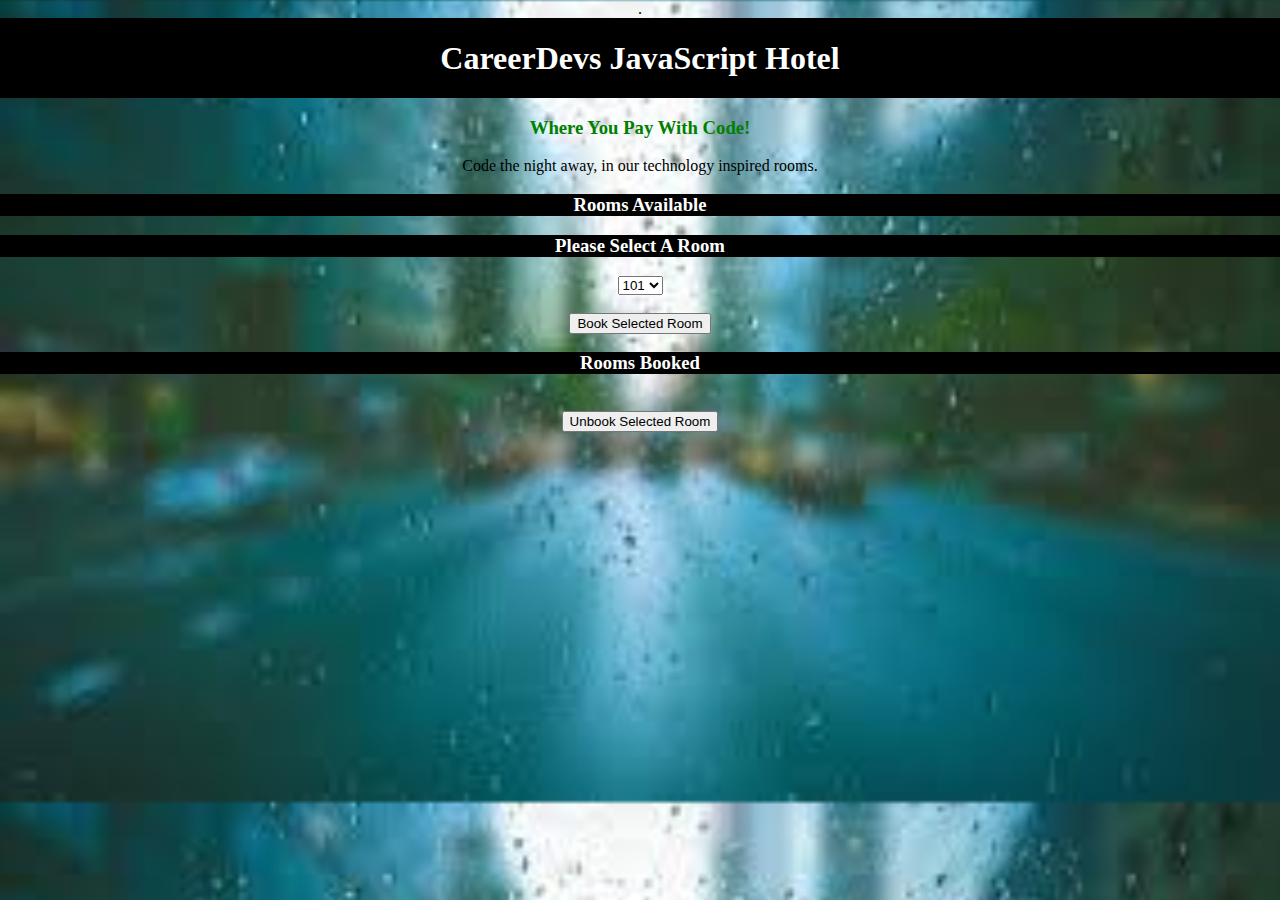
<file: index.html>
<!doctype html>
<html>

<head>
	<title id="title"> This is the text that appears in the tab of your browser. Neato!</title>
	<link rel="stylesheet" type="text/css" href="styles.css"> </head>.

	

</head>

<body>
	<h1 id="hotelName">CareerDevs Hotel</h1>
	<h3 id="slogan">Where You Pay With Code!</h3>
	<p>Code the night away, in our technology inspired rooms.</p>

	<h3 class="rooms">Rooms Available</h3>
	<!--<p id="rmAvail">Room list should appear here</p>-->

	<!--<div id="rmsAvail">-->

	<!--</div>-->

	<!-- select method aka Drop Down Menu -->

	<div id="dropDown">
		<h3 class="rooms">Please Select A Room</h3>

		<div id="selectARoom">
   <button type ="button">Get time stamp</button>

		</div>

	</div>
	<br>
	<button type="button" onclick="hotel.bookRoom()"> Book Selected Room</button>

	<!--<p id="demo"></p>-->
	<!--EO select method -->

	<h3 class="rooms">Rooms Booked</h3>
	<div id="rmBooked"></div>
	<br>
	<button type="button" onclick="hotel.unbookRoom()"> Unbook Selected Room</button>
	<p id="demo"></p>
	


</body>

<script src="hotelrooms.js"></script>

</html>

</html>
</file>
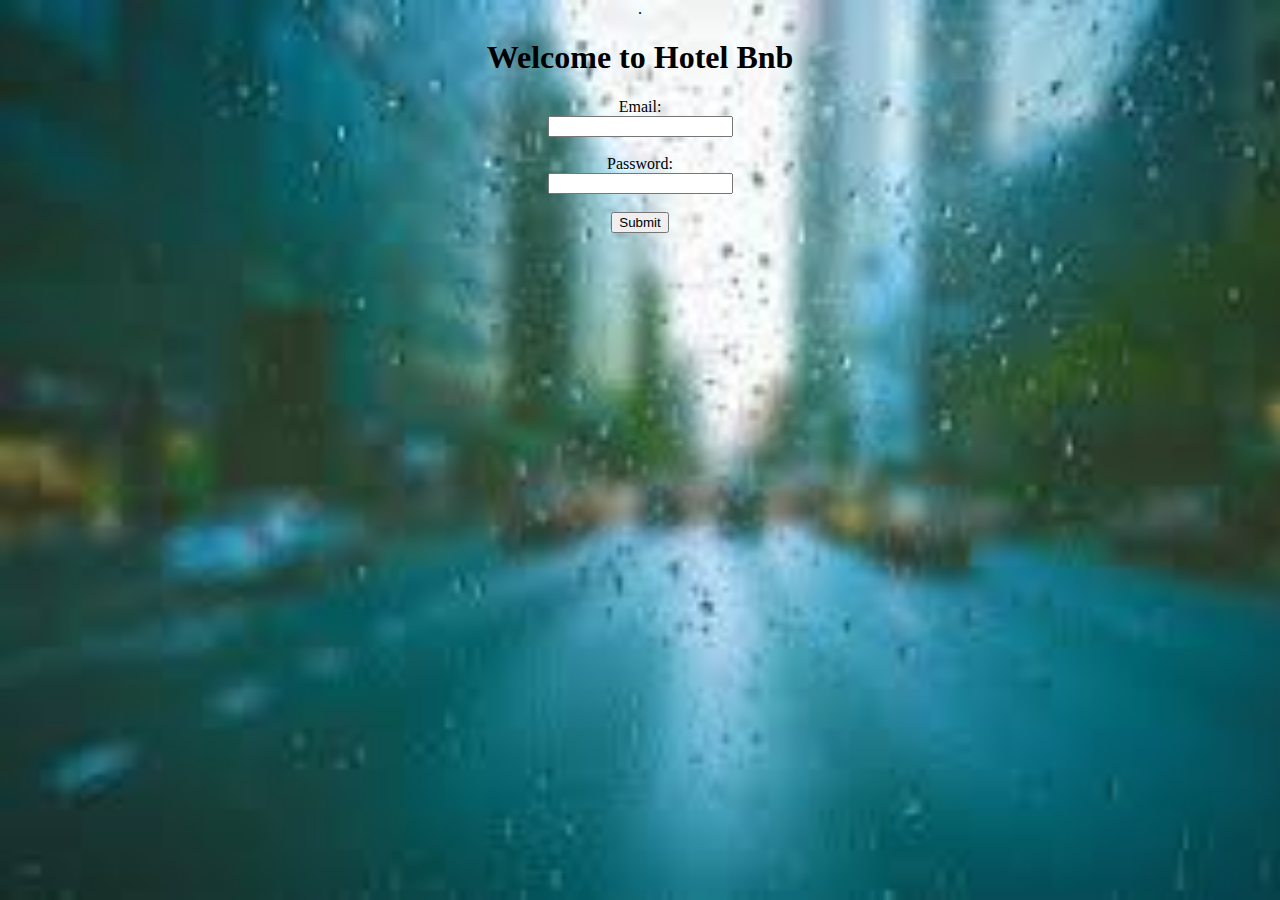
<file: login.html>
<html>

<head>
	<title id="title"> This is the text that appears in the tab of your browser. Neato!</title>
	<link rel="stylesheet" type="text/css" href="styles.css"> </head>.

	

</head>
<body>
    
    <h1> Welcome to Hotel Bnb </h1>
    <form action = "" method = "post">
        
    
       <p id = "form" >
      <LABEL for="email" id = "email"> Email: </LABEL> </br>
      <input type="text" name="email" id="emailbox"> </br> </br>
      <LABEL for = "password" id ="password"> Password: </LABEL> </br>
      <input type="text" name="password" id="passbox"> </br></br>
      <button type ="submit"> Submit </button>
      
      </p>
        
        
    </form>
    
</body>
</file>
<file: styles.css>
#hotelName {
			color: white;
			line-height: 2.5;
			text-align: center;
			background-color: black;
			height : 100%;
			margin: 0;
			width: 100%;
		}
		
		#firstname { 
		    
		    text-align: center;
		}

		#slogan {
			color: green;
		}

		.rooms {
			color: white;
			background-color: black;
		}
		body { text-align: center;
			 margin: auto ;
			 height: 100%;
			 background-image: url("download.jpeg");
			 background-size: cover;
		
		}
			
		#form { text-align: center;
				top: 50%;
		}
</file>
